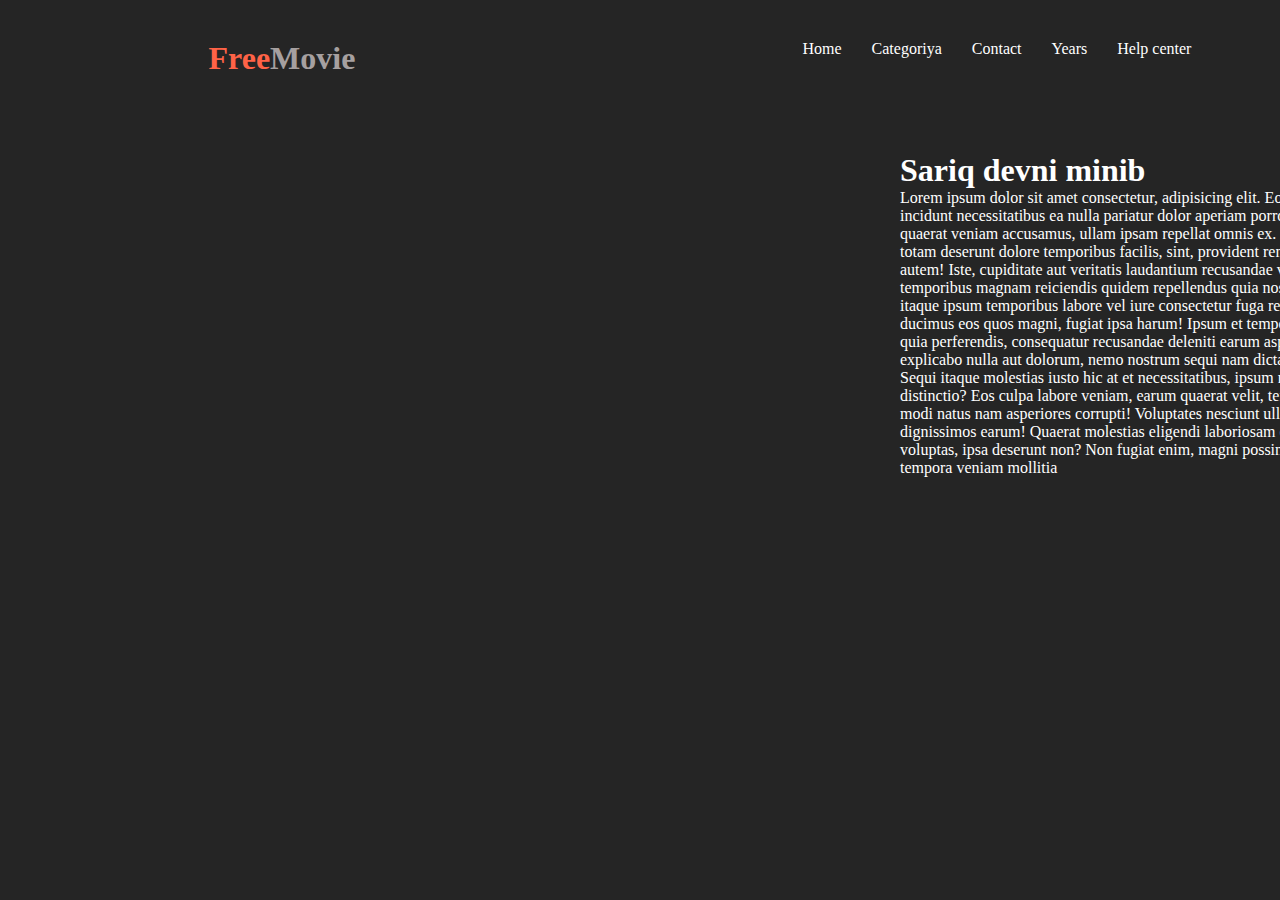
<file: index.html>
<!DOCTYPE html>
<html lang="en">
<head>
    <meta charset="UTF-8">
    <meta http-equiv="X-UA-Compatible" content="IE=edge">
    <meta name="viewport" content="width=device-width, initial-scale=1.0">
    <title>Document</title>
    <link rel="stylesheet" href="style.css">
</head>
<body>
    <div class="container">
        <!-- start navbar -->
        <nav class="navbar">
            <div class="logo">
                <h1>Free<Span>Movie</Span></h1>
            </div>
            <section class="biges-box">
            <ul> 
                <li><a href="#">Home</a></li>
                <li><a href="#">Categoriya</a></li>
                <li><a href="#">Contact</a></li>
                <li><a href="#">Years</a></li>
                <li><a href="#">Help center</a></li>
            </ul>
        </nav>
            <div class="box">
                <iframe class="movie-1" width="560" height="315" src="https://www.youtube.com/embed/9q1BH7RvcOs" title="YouTube video player" frameborder="0" allow="accelerometer; autoplay; clipboard-write; encrypted-media; gyroscope; picture-in-picture" allowfullscreen></iframe>
                <div class="later-box">
                    <h1>Sariq devni minib</h1>
                    <p>Lorem ipsum dolor sit amet consectetur, adipisicing elit. Eos doloribus velit incidunt necessitatibus ea nulla pariatur dolor aperiam porro. Voluptatem quaerat veniam accusamus, ullam ipsam repellat omnis ex. Cum perferendis totam deserunt dolore temporibus facilis, sint, provident rem consequuntur ea autem! Iste, cupiditate aut veritatis laudantium recusandae veniam, obcaecati temporibus magnam reiciendis quidem repellendus quia nostrum. Cum omnis itaque ipsum temporibus labore vel iure consectetur fuga reprehenderit ducimus eos quos magni, fugiat ipsa harum! Ipsum et tempore facere nobis quia perferendis, consequatur recusandae deleniti earum asperiores incidunt explicabo nulla aut dolorum, nemo nostrum sequi nam dicta, alias beatae vel! Sequi itaque molestias iusto hic at et necessitatibus, ipsum magni ipsam distinctio? Eos culpa labore veniam, earum quaerat velit, temporibus aliquid modi natus nam asperiores corrupti! Voluptates nesciunt ullam minima dignissimos earum! Quaerat molestias eligendi laboriosam delectus enim voluptas, ipsa deserunt non? Non fugiat enim, magni possimus, repudiandae tempora veniam mollitia </p>
                </div>
            </div>
        </section>
    </div>
</body>
</html>
</file>
<file: style.css>
@import url('https://fonts.googleapis.com/css?family=Inconsolata:700');

* {
    padding: 0;
    margin: 0;
    box-sizing: border-box;
}

body {
    background: #252525;
}

.container {
    width: 1400px;
    margin-left: auto;
    margin-right: auto;
    margin-top: 40px;
}

.navbar {
    display: flex;
    justify-content: space-around;
}

.navbar ul {
    display: flex;
    list-style: none;
}

.logo h1 {
    color: tomato;
}

.navbar ul a {
    color: white;
    text-decoration: none;
    font-style: 30px;
    margin-left: 30px;
    font-family: Pacifico;
    animation: neon3 1.5s ease-in-out infinite alternate;
}

@keyframes neon3 {
    from {
        text-shadow: 0 0 10px #fff, 0 0 20px #fff, 0 0 30px #fff, 0 0 40px #ffdd1b,
            0 0 70px #ffdd1b, 0 0 80px #ffdd1b, 0 0 100px #ffdd1b, 0 0 150px #ffdd1b;
    }

    to {
        text-shadow: 0 0 5px #fff, 0 0 10px #fff, 0 0 15px #fff, 0 0 20px #ffdd1b,
            0 0 35px #ffdd1b, 0 0 40px #ffdd1b, 0 0 50px #ffdd1b, 0 0 75px #ffdd1b;
    }
}

.logo span {
    color: rgb(166, 160, 160);
}

.box {
    display: flex;
    justify-content: space-between;
}

.later-box {
    margin-top: 75px;
    width: 500px;
    color: white;
}

.movie-1 {
    margin-left: 217px;
    margin-top: 80px;
}
</file>
